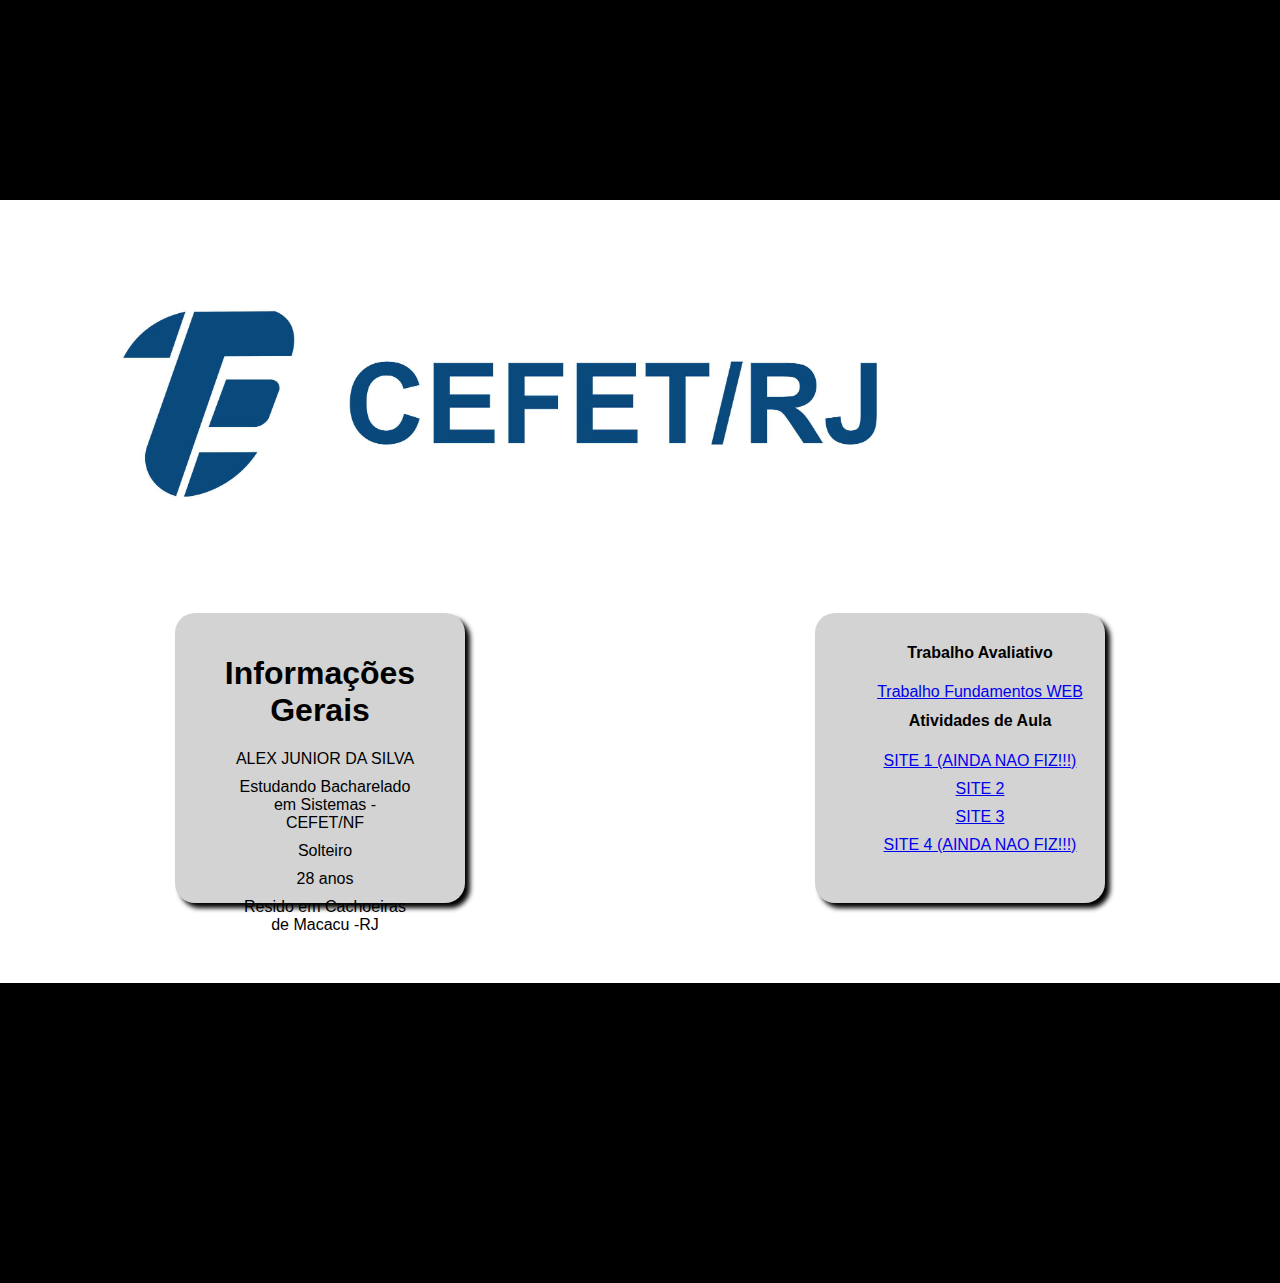
<file: index.html>
<!DOCTYPE html>
<html lang="pt-br">
<head>
	<meta charset="utf-8"/>
	<title>Index</title>
	<link rel="stylesheet" type="text/css" href="estilo.css">

</head>
<body>

 <header> 




</header>

				<img src="cefet.jpg">
<div class="conteiner">
<section class="sessao1">
		


		<h1> Informações Gerais</h1>

		<ol>
			<li> ALEX JUNIOR DA SILVA</li>
			<li> Estudando Bacharelado em Sistemas - CEFET/NF</li>
			<li> Solteiro</li>
			<li>28 anos </li>
			<li>Resido em Cachoeiras de Macacu -RJ</li>
		</ol>

</section>

<section class="sessao2">

	<ul>
					<h4>Trabalho Avaliativo</h4>
					
		<li><a href="sites/trabalho_avaliativo">Trabalho Fundamentos WEB</a></li>
		
	</ul>


			<ul>

					<h4>Atividades de Aula</h4>
			
				<li><a href="sites/site1">SITE 1 (AINDA NAO FIZ!!!)</a></li>
				<li><a href="sites/site2">SITE 2</a></li>
				<li><a href="sites/site3">SITE 3</a></li>
				<li><a href="sites/site4">SITE 4 (AINDA NAO FIZ!!!)</a></li>


			</ul>
		
	
</section>

</div>


<footer>
	





</footer>

</body>
</html>
</file>
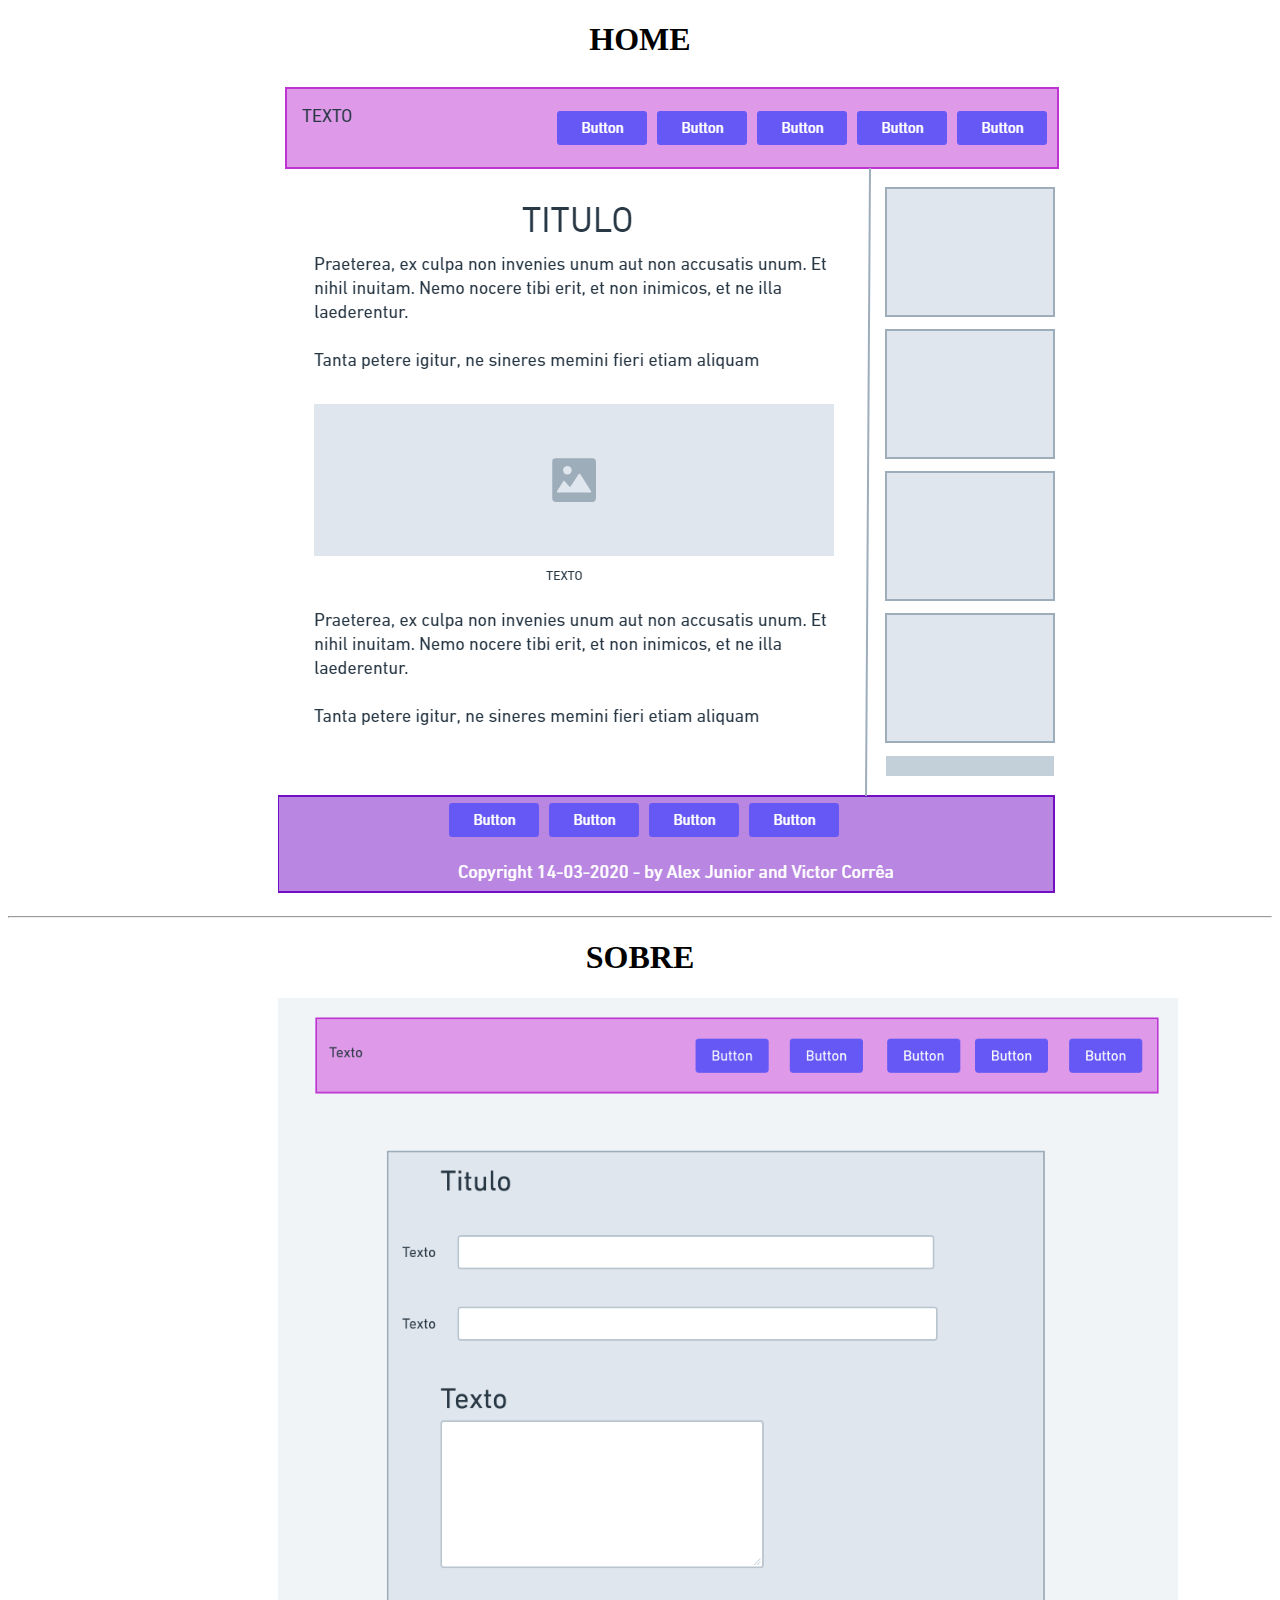
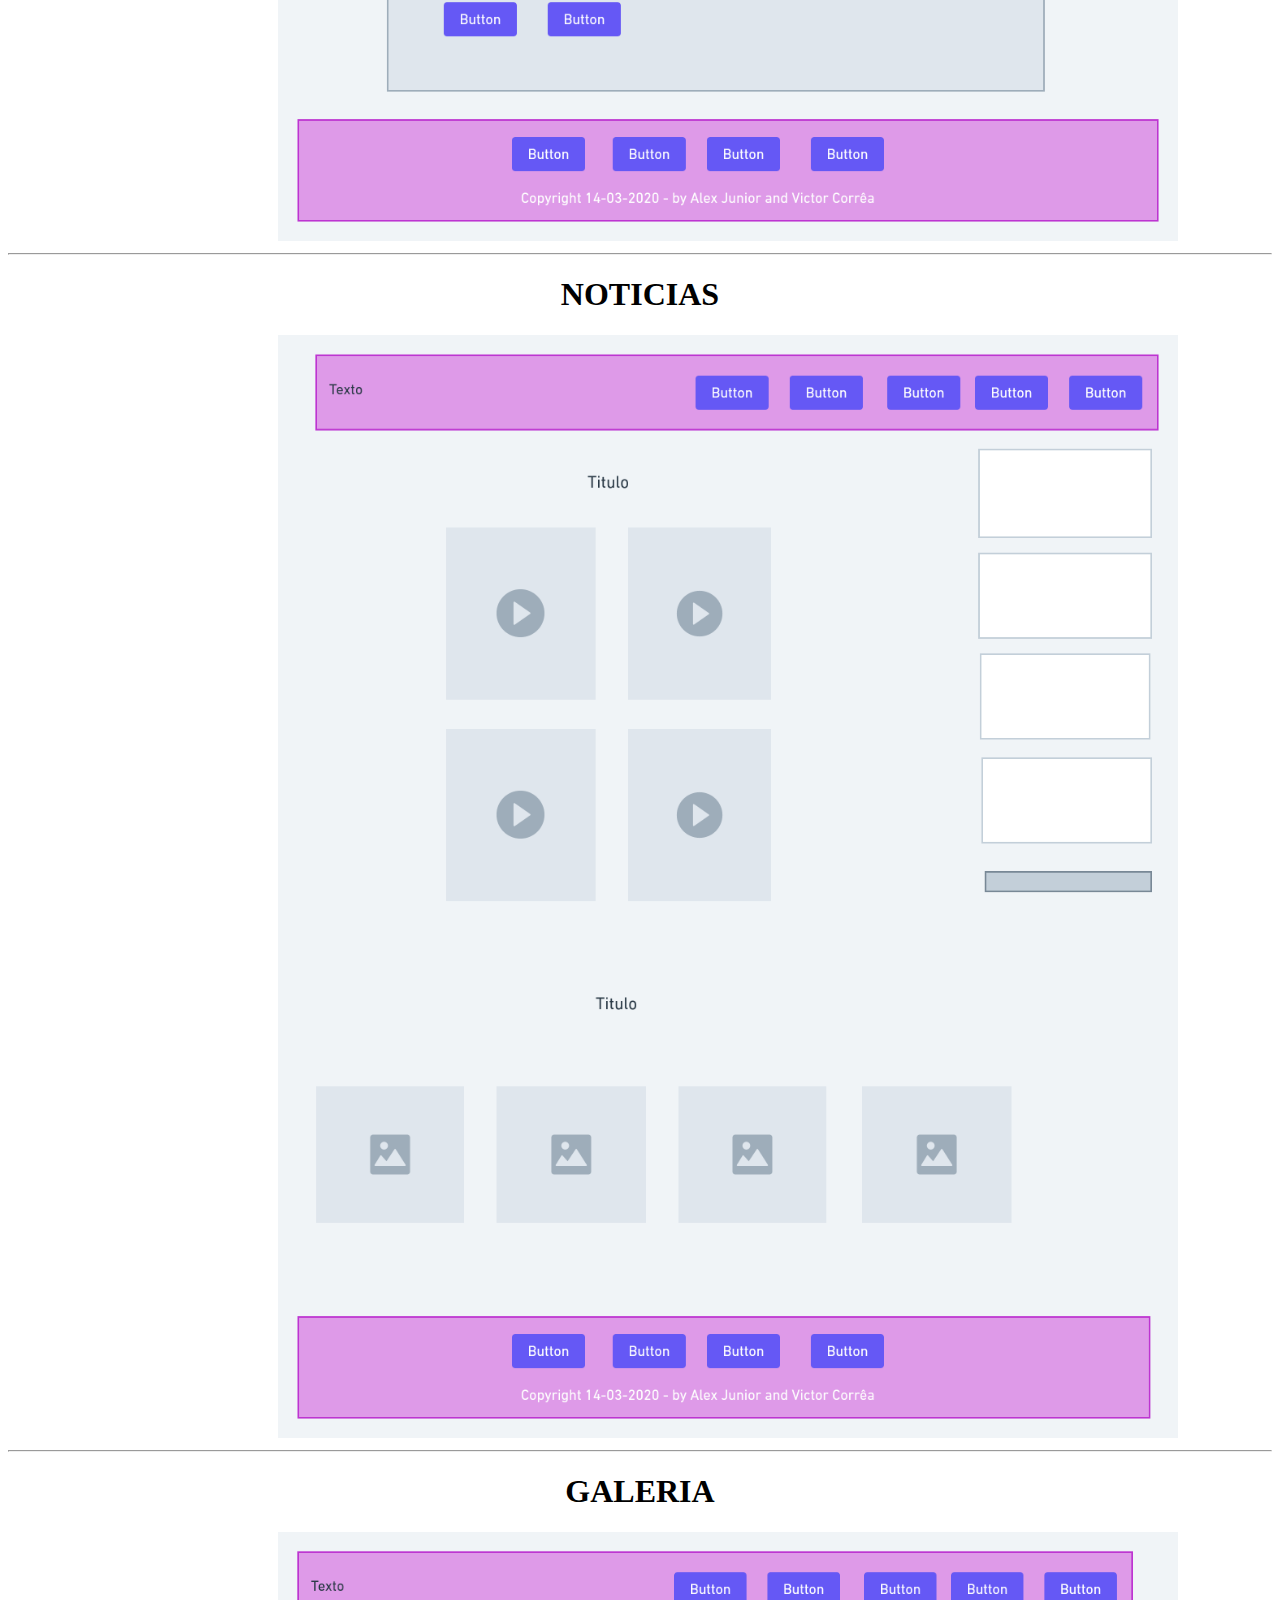
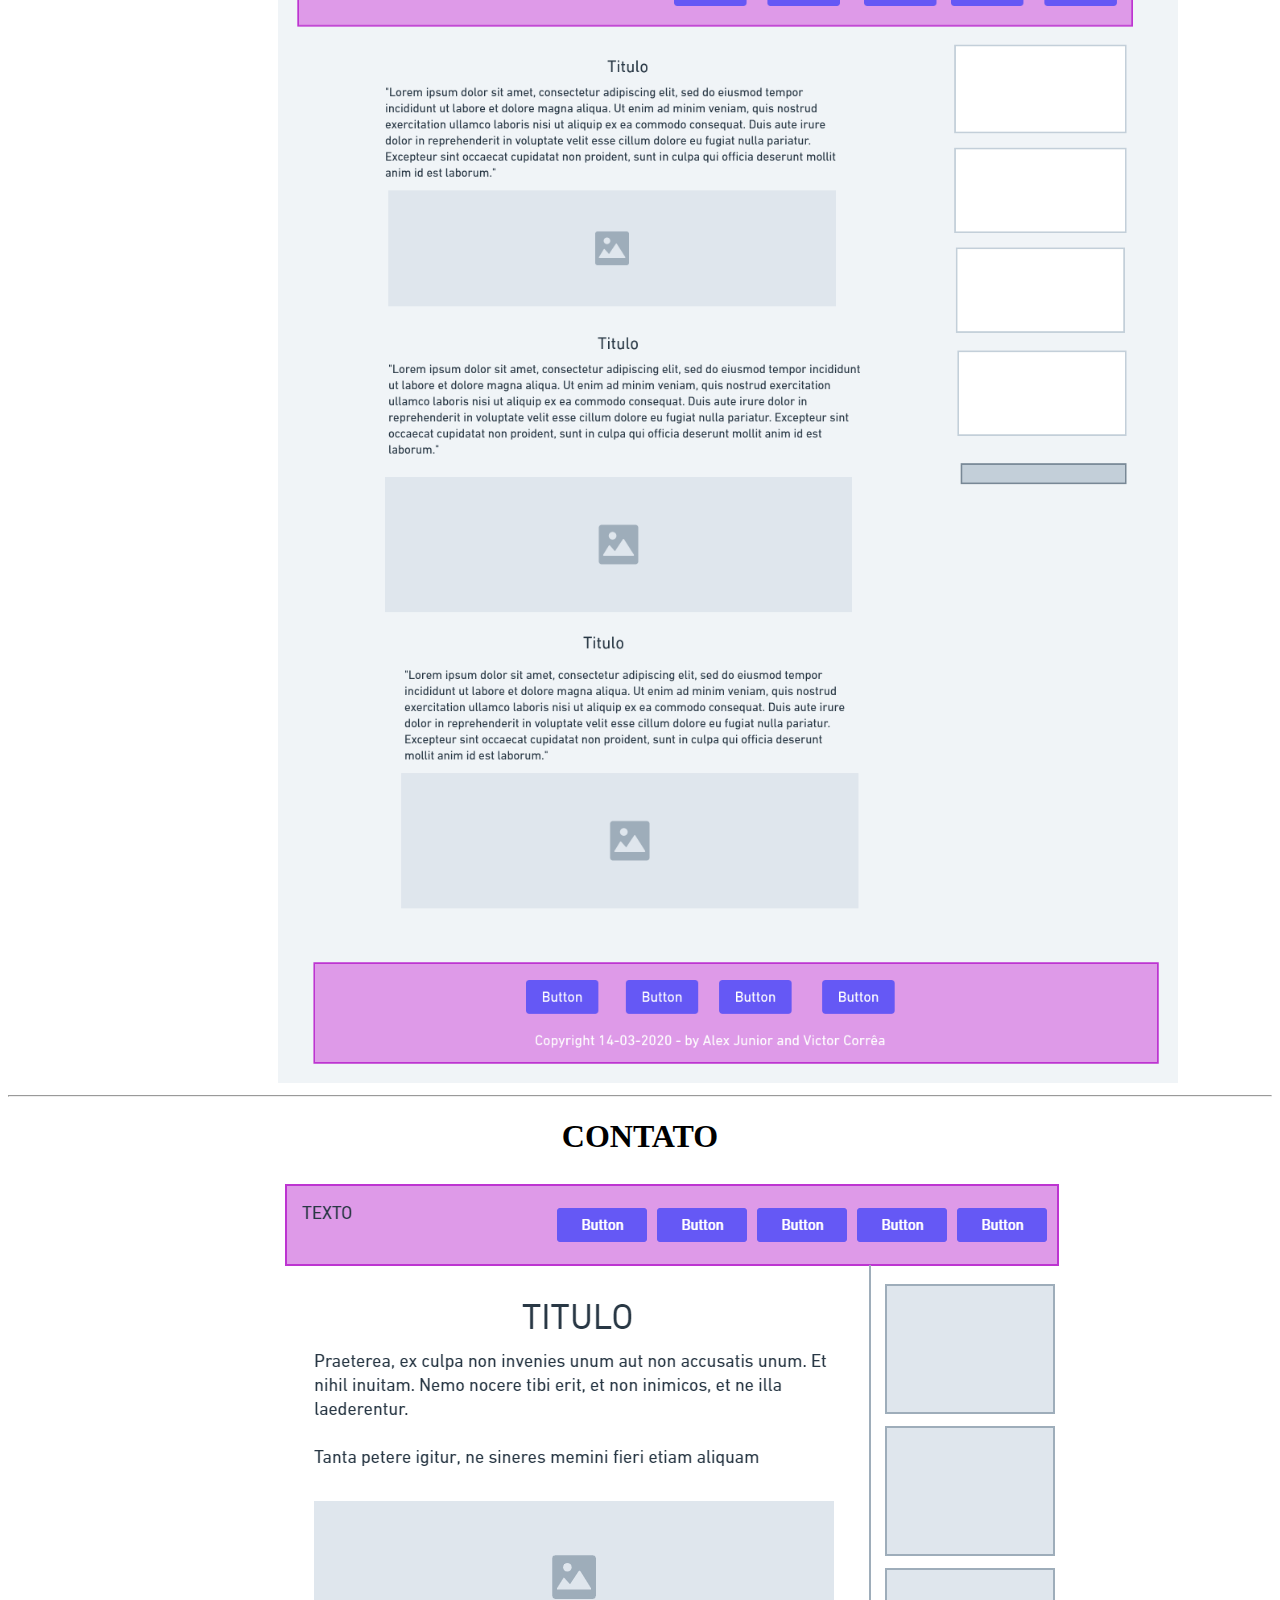
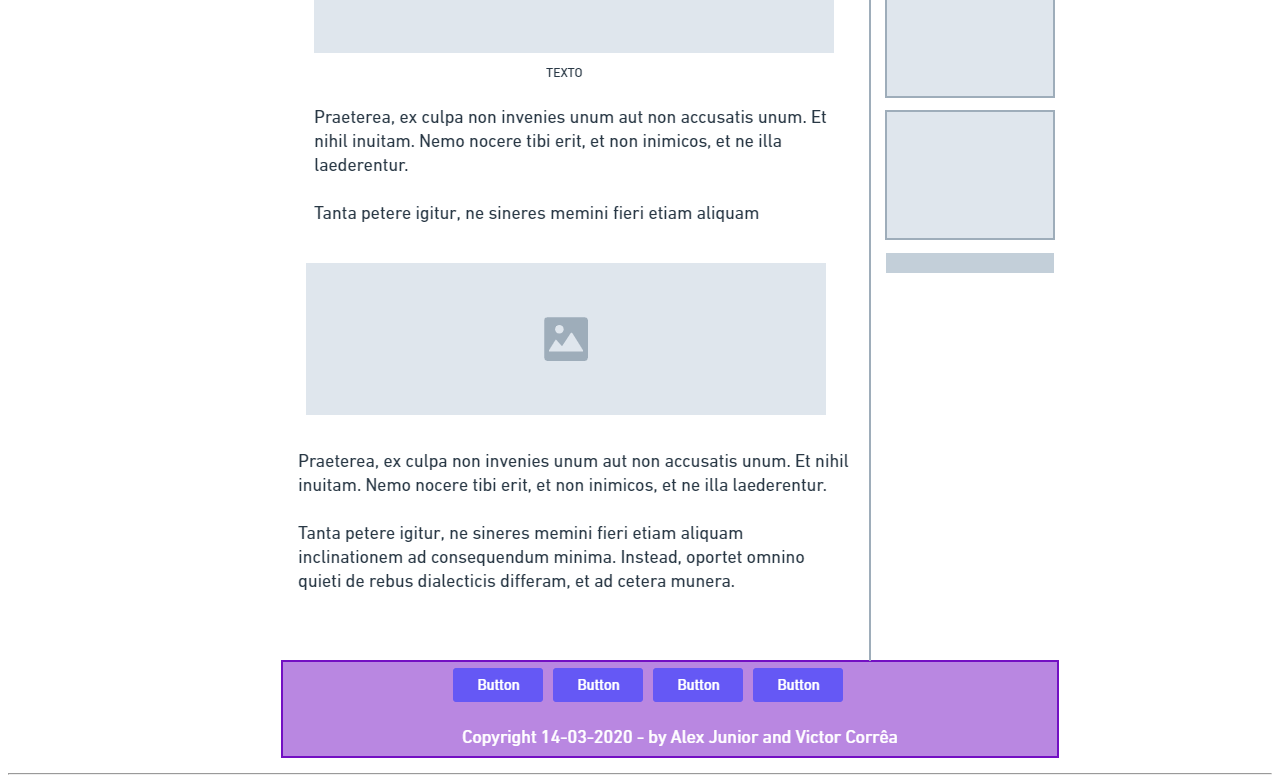
<file: WireFrame/index.html>
<!DOCTYPE html>
<html>
<head>
	<title>WIREFRAME</title>
	<link rel="stylesheet" type="text/css" href="estilo.css">
</head>
<body>
	
	<section class="pag1">
		<h1>HOME</h1>
		<img class="displayed" src="inicio.png">
		<hr>
	</section>

	<section class="pag2">
		<H1>SOBRE</H1>
		<img src="contato.png">
		<hr>
	</section>

	<section class="pag3">
		<H1>NOTICIAS</H1>
		<img src="galeria.png">
		<hr>
	</section>

	<section class="pag4">
		<H1>GALERIA</H1>
		<img src="noticiais.png">
		<hr>
	</section>

	<section class="pag5">
		<H1>CONTATO</H1>
		<img src="sobre.png">
		<hr>
	</section>

</body>
</html>
</file>
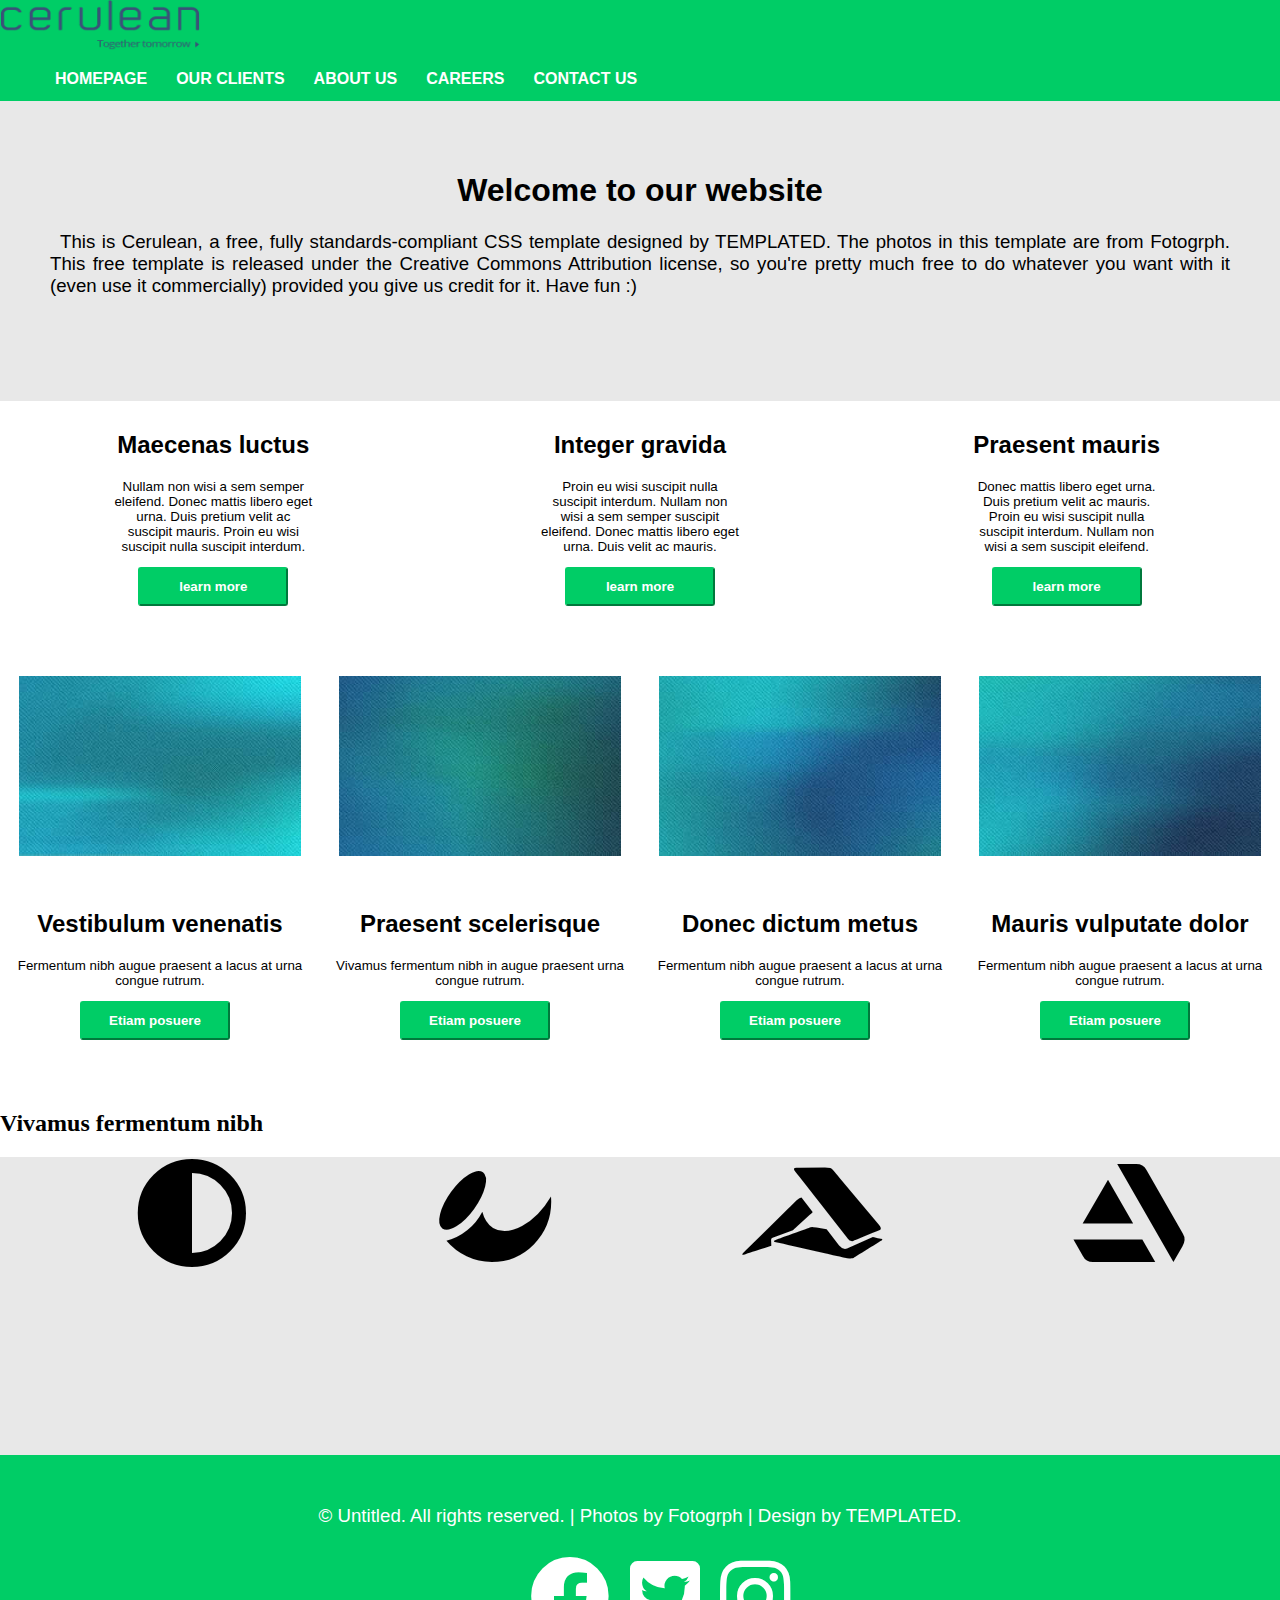
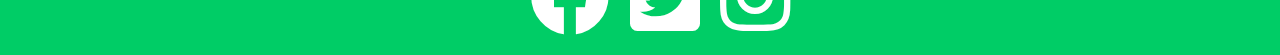
<file: sites/site1/index.html>
<!DOCTYPE html>
<html lang="pt-br">
<head>


	<title>Inicio</title>

	<meta charset="utf-8">
	<link rel="stylesheet" type="text/css" href="https://cdnjs.cloudflare.com/ajax/libs/font-awesome/5.15.1/css/all.min.css">
	<link rel="stylesheet" href="css/estilos.css">



</head>

<body>

	<header class="cabecalho">
			<img src="img/logo.png">

		<nav>
				<ul>
					<li><a href="">HomePage</a></li>
					<li><a href="">Our Clients</a></li>
					<li><a href="">About us</a></li>
					<li><a href="">Careers</a></li>
					<li><a href="">Contact us</a></li>

				</ul>

		</nav>

	</header>

	<section id="secao-inicial">
		
			<h1>Welcome to our website</h1>

			<p>This is Cerulean, a free, fully standards-compliant CSS template designed by TEMPLATED. The photos in this template are from Fotogrph. This free template is released under the Creative Commons Attribution license, so you're pretty much free to do whatever you want with it (even use it commercially) provided you give us credit for it. Have fun :) </p>

	</section>

	<div class="varias-secao_1">

		<section class="sessao1">
			<h2>Maecenas luctus</h2>

			<p>	Nullam non wisi a sem semper eleifend. Donec mattis libero eget urna. Duis pretium velit ac suscipit mauris. Proin eu wisi suscipit nulla suscipit interdum.	</p>

			<input type="submit" name="Enviar" value="learn more">
		</section>

		<section class="sessao1">
			<h2>Integer gravida</h2>
			<p>	Proin eu wisi suscipit nulla suscipit interdum. Nullam non wisi a sem semper suscipit eleifend. Donec mattis libero eget urna. Duis velit ac mauris.	</p>

			<input type="submit" name="Enviar" value="learn more">
		</section>

		<section class="sessao1">
			<h2>Praesent mauris</h2>
			<p>	Donec mattis libero eget urna. Duis pretium velit ac mauris. Proin eu wisi suscipit nulla suscipit interdum. Nullam non wisi a sem suscipit eleifend.	</p>	
			<input type="button" name="Enviar" value="learn more">
		</section>
		
	</div>

	<div class="varias-secao_2">
		<section class="sessao2">
			<img src="img/imagem1.jpg">

		</section>

		<section class="sessao2">
			<img src="img/imagem2.jpg">

		</section>

		<section class="sessao2">
			<img src="img/imagem3.jpg">

		</section>

		<section class="sessao2">
			<img src="img/imagem4.jpg">

		</section>

	</div>

	<div class="sessao-3">

		<section class="sessao3">
			<h2>Vestibulum venenatis</h2>
			<p> Fermentum nibh augue praesent a lacus at urna congue rutrum.</p>
			<input type="button" name="" value="Etiam posuere">

		</section>

		<section class="sessao3">
			<h2>Praesent scelerisque</h2>
			<p> Vivamus fermentum nibh in augue praesent urna congue rutrum.</p>
			<input type="button" name="" value="Etiam posuere">
	
		</section>

		<section class="sessao3">
			
			<h2>Donec dictum metus</h2>
			<p> Fermentum nibh augue praesent a lacus at urna congue rutrum.</p>
			<input type="button" name="" value="Etiam posuere">

		</section>

		<section class="sessao3">
			<h2>Mauris vulputate dolor</h2>
			<p> Fermentum nibh augue praesent a lacus at urna congue rutrum.</p>
			<input type="button" name="" value="Etiam posuere">


		</section>

	</div>

	<div class="divisao">

		<h2>Vivamus fermentum nibh</h2>		

		<section class="logos">
			

			<ul>
				<li><i class="fas fa-adjust fa-7x"></i></li>
				<li><i class="fab fa-affiliatetheme fa-7x"></i></li>
				<li><i class="fab fa-accusoft fa-7x"></i></li>
				<li><i class="fab fa-artstation fa-7x"></i></li>

			</ul>


		</section>

	</div>


	<footer>
		
			<p>© Untitled. All rights reserved. | Photos by Fotogrph | Design by TEMPLATED.</p>

			<ul>
				<li> <a href="https://pt-br.facebook.com/"><i class="fab fa-facebook fa-5x"></a></i></li>
				<li><i class="fab fa-twitter-square fa-5x"></i></li>
				<li><i class="fab fa-instagram fa-5x"></i></li>

			</ul>	


	</footer>


</body>
</html>
</file>
<file: estilo.css>
body{
	margin:0;
	padding: 0;

}


img{

	width: 1000px;
	height: 200; 
	

		

}

.sessao1 h1{
			

			text-align: center;
			font-weight: bold;
			font-family: arial, sans-serif;
}

.sessao1 ol li{
				text-align: center;
				list-style: none;
				margin-top: 10px;
				margin-right: 30px;
				font-family: arial, sans-serif;


}

.sessao2 ul li{
				text-align: center;
				list-style: none;
				font-family: arial, sans-serif;
				margin-top: 10px;


}

.sessao2 h4{
				text-align: center;
				list-style: none;
				font-weight: bold;
				font-family: arial, sans-serif;
				margin-top: -5px;

}

header{

	background-color: black;
	height: 200px;
}


footer{

	margin-top: 80px;
	background-color: black;
	height: 300px;
}

body{

	background-color: white;

}

.sessao1, .sessao2{
				width: 250px;
				height: 250px;
				background-color: #d3d3d3;
				padding: 20px;
				border-radius: 20px;
				box-shadow: 5px 5px 5px black;

}

.conteiner{

			display: flex;
			justify-content: space-around;

}
</file>
<file: WireFrame/estilo.css>
h1{
	text-align: center;
}

img{
	margin-left: 270px;
	margin-right: auto;
	max-width: 900px; 
}
</file>
<file: sites/site1/css/estilos.css>
body {

	margin: 0px;
	padding: 0px;

}

header {	
					background-color: #00CD66;
					
					
}

header img{
			width: 200px;
			height: 50px;
}

nav ul li:hover{

	background-color: #00CD66 ;
	opacity: 0.3;
	transition: 1s
}


nav ul{	text-transform: uppercase;
		


}

nav ul li{
			display: inline-block;
			border-radius: 4px;
			color: #f8f8f8;
			font-size: 12pt;
			font-family: arial, sans serif;
			padding: 0px;
			margin-bottom: 15px;


}

nav ul li a{
			text-decoration: none;
			color:white;
			font-weight: bold;
			font-family: arial;
			margin-left: 5px;
			padding: 10px;

}			





/* flexbox  */

.varias-secao_2{
				display: flex;
				justify-content: space-around;


}

 .varias-secao_1{

 		display: flex;
 		justify-content: space-around;
 		flex-direction: row;
 		align-items: center;

 }




 .sessao1{
 	
 	width: 200px;
 	height: 250px;
 	margin-bottom: 15px;

 }


.sessao1 p, .sessao-3 p{
 	color: black;
 	font-size: 10pt;
 	text-align: center;
 	font-family: arial;
 }


.sessao1 h2, .sessao-3 h2{
	color: black;
	font-weight: bold;
	text-align: center;
	font-family: arial;

}
 #secao-inicial{

 	height: 200px;
 	background-color: #E8E8E8;
 	margin-top: 0px;
 	margin-bottom: 10px;
 	padding: 50px;
 	margin-top: -18px;
 }

 .sessao3 input{
 	background-color: #00CD66;
 	font-weight: bold;
 	padding: 10px;
 	color: white;
 	width: 150px;
 	border-radius: 3px;
 	border-color: #00CD66;
 	margin-left: 70px;

 }

 .sessao1 input{
 	background-color: #00CD66;
 	font-weight: bold;
 	padding: 10px;
 	color: white;
 	width: 150px;
 	border-radius: 3px;
 	border-color: #00CD66;
 	margin-left: 25px;


 }

 #secao-inicial h1{
 	font-family: arial;
 	font-size: 24pt;
 	font-weight: bold;
 	text-align: center;


 }
 
 #secao-inicial p{
 	font-family: arial;
 	font-size: 14pt;
 	text-align: justify;
 	text-indent: 10px;
 	

 }

.sessao-3{

	display: flex;
	justify-content: space-around;


}

.sessao-3 .sessao3{
	width: 300px;
	height: 200px;
	margin-top: 30px;
}


footer{
			background-color: #00CD66;
			height: 200px;
			margin-top: -20px;

}

footer p{
	font-family: arial;
	color: white;
	font-size: 14pt;
	text-align: center;
	padding-top: 50px;
}

footer ul {
	list-style: none;
	display: flex;
	justify-content: center;
}

footer i{

	color: white;
	padding: 10px;

}

 .logos{

	height: 300px;
	background-color:  #E8E8E8;
	

					
}



.divisao .logos i{

	color: black;
	



}

.divisao ul{
	list-style: none;
	display:flex;
	justify-content: space-around;

	
}
</file>
